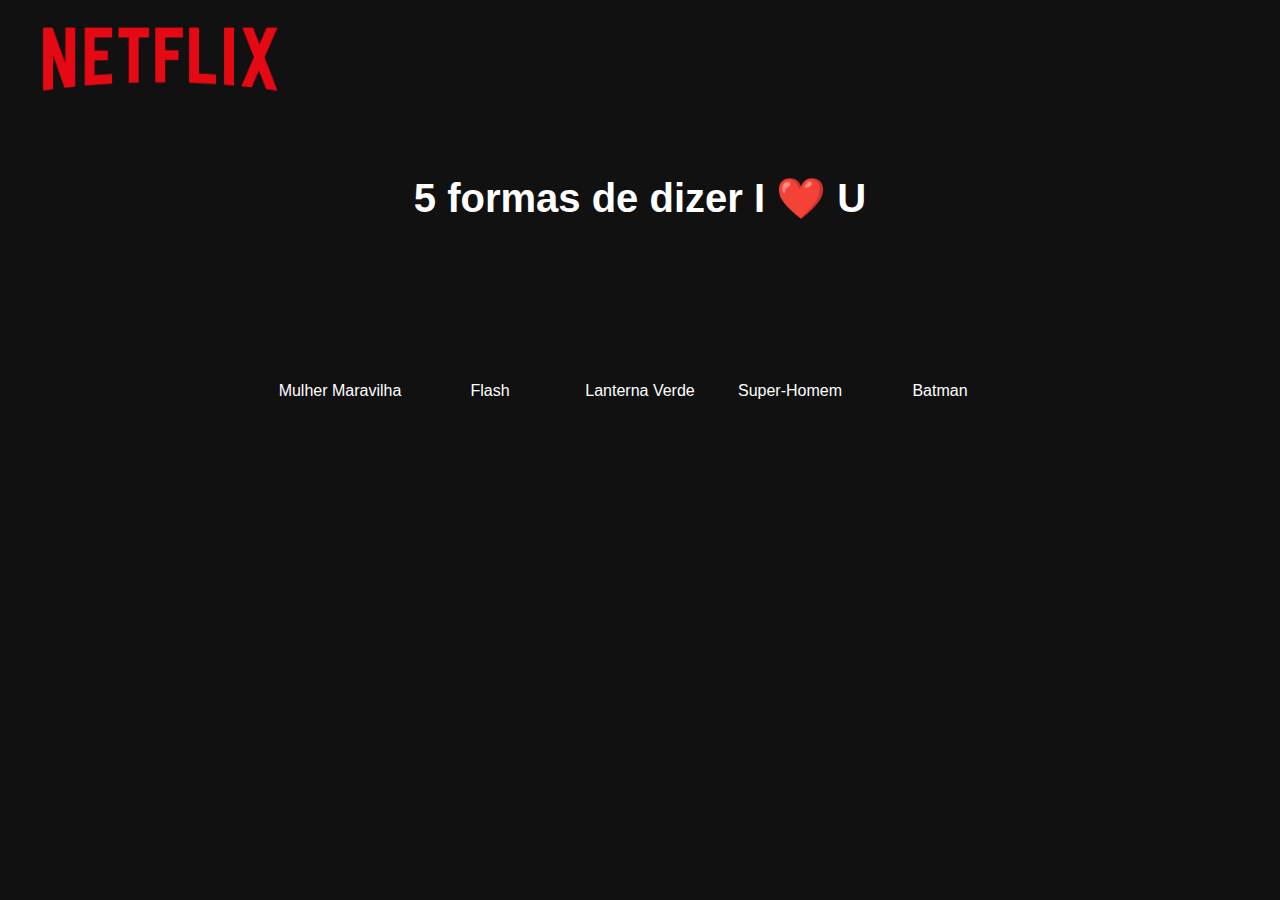
<file: index.html>
<!DOCTYPE html>
<html lang="pt-br">
<head>
    <meta charset="UTF-8">
    <meta name="viewport" content="width=device-width, initial-scale=1.0">
    <title>Netflix</title>
    <link rel="stylesheet" href="css/styles.css">
    <link rel="shortcut icon" href="favicon.ico" type="image/x-icon">
</head>
<body>
    <a href="#"><div class="logo"></div></a>
    <main id="main-content">
        <h1>5 formas de dizer I ❤️ U</h1>
        <div class="perfils">
            <a href="./pages/mulher-maravilha.html">
                <div class="perfil" id="perfil-1">
                    <span>Mulher Maravilha</span>
                </div>
            </a>
            <a href="pages/flash.html">
                <div class="perfil" id="perfil-2">
                    <span>Flash</span>
                </div>
            </a>
            <a href="pages/lanterna-verde.html">
                <div class="perfil" id="perfil-3">
                    <span>Lanterna Verde</span>
                </div>
            </a>
            <a href="pages/super-homen.html">
                <div class="perfil" id="perfil-4">
                    <span>Super-Homem</span>
                </div>
            </a>
            <a href="pages/batman.html">
                <div class="perfil" id="perfil-5">
                    <span>Batman</span>
                </div>
            </a>
        </div>
    </main>
</body>
</html>
</file>
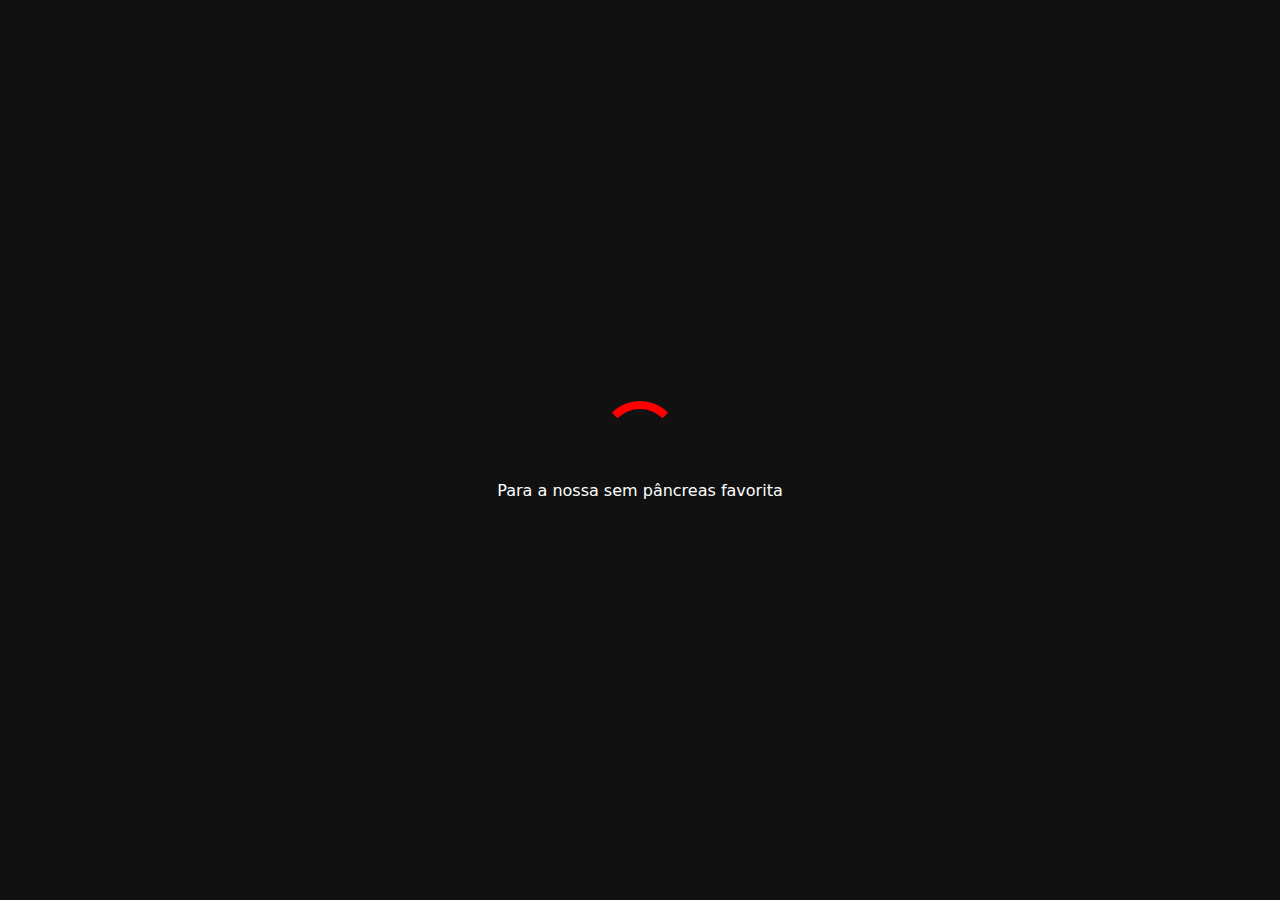
<file: pages/batman.html>
<!DOCTYPE html>
<html lang="pt-br">

<head>
    <meta charset="UTF-8">
    <meta name="viewport" content="width=device-width, initial-scale=1.0">
    <title>Netflix | Batman</title>
    <link rel="stylesheet" href="../css/pages.css">
    <link rel="shortcut icon" href="../favicon.ico" type="image/x-icon">
    <script src="../js/script.js" defer></script>
</head>

<body>

    <div id="loading-screen">
        <div class="spinner"></div>
        <p>Para a nossa sem pâncreas favorita</p>
    </div>
    </div>
    <div id="main-content" style="display:none;">
        <audio src="../sound/nouveau-jingle-netflix.mp3"></audio>
        <header>
            <a href="../index.html">
                <div class="logo"></div>
            </a>
            <nav>
                <ul>
                    <li>Início</li>
                    <li>Séries</li>
                    <li>Filmes</li>
                    <li>Novo e Popular</li>
                    <li>Minha Lista</li>
                </ul>
            </nav>
            <div class="menu-perfil">
                <span class="lupa"><img src="../imgs/lupa.png" alt=""></span>
                <span class="sino"><img src="../imgs/sino.png" alt=""></span>
                <span class="foto"></span>
            </div>
        </header>
        <main>
            <div class="foto1">
                <div class="bb d">
                </div>
            </div>
            <div class="esquerda">
                <div class="textos">
                    <div class="titulo">
                        <h1>O quer que você faça, aonde quer que você vá, tenha em mente que nós estaremos lá.</h1>
                    </div>
                    <div class="aa">
                        <div class="info">
                            <div class="classificacao">
                                L
                            </div>
                            <div class="data">
                                12 DE JULHO
                            </div>
                            <div class="temporadas">
                                18 TEMPORADAS
                            </div>
                            <div class="estrelinha">
                                <img src="../imgs/estrela.png" alt="">
                                <img src="../imgs/estrela.png" alt="">
                                <img src="../imgs/estrela.png" alt="">
                                <img src="../imgs/estrela.png" alt="">
                                <img src="../imgs/estrela.png" alt="">
                            </div>
                        </div>
                        <p>
                            Assim como o Batman, Mariah monstra que não precisa de superpoderes para ser uma verdadeira heroína. 
                        </p>
                    </div>
                </div>
                <div class="btns">
                    <button class="assistir">
                        <div class="btn-conteudo">
                            <img src="../imgs/botao-play.png" alt="">
                            <span>ASSISTIR</span>
                        </div>
                    </button>
                    <button class="minha-lista">
                        <div class="btn-conteudo">
                            <img src="../imgs/botao-adicionar.png" alt="">
                            <span>Minha lista</span>
                        </div>
                    </button>
                </div>
                <div style="height: 20px; width: 100vw;"></div>
                <div class="parecidos">
                    <h3>Parecidos com este</h3>
                    <div class="cards">
                        <a href="../pages/mulher-maravilha.html">
                            <div class="perfil" id="perfil-1">
                                <span>Mulher Maravilha</span>
                            </div>
                        </a>
                        <a href="../pages/flash.html">
                            <div class="perfil" id="perfil-2">
                                <span>Flash</span>
                            </div>
                        </a>
                        <a href="../pages/lanterna-verde.html">
                            <div class="perfil" id="perfil-3">
                                <span>Lanterna Verde</span>
                            </div>
                        </a>
                        <a href="../pages/super-homen.html">
                            <div class="perfil" id="perfil-4">
                                <span>Super-Homem</span>
                            </div>
                        </a>
                    </div>
                </div>
            </div>
        </main>
    </div>
</body>

</html>
</file>
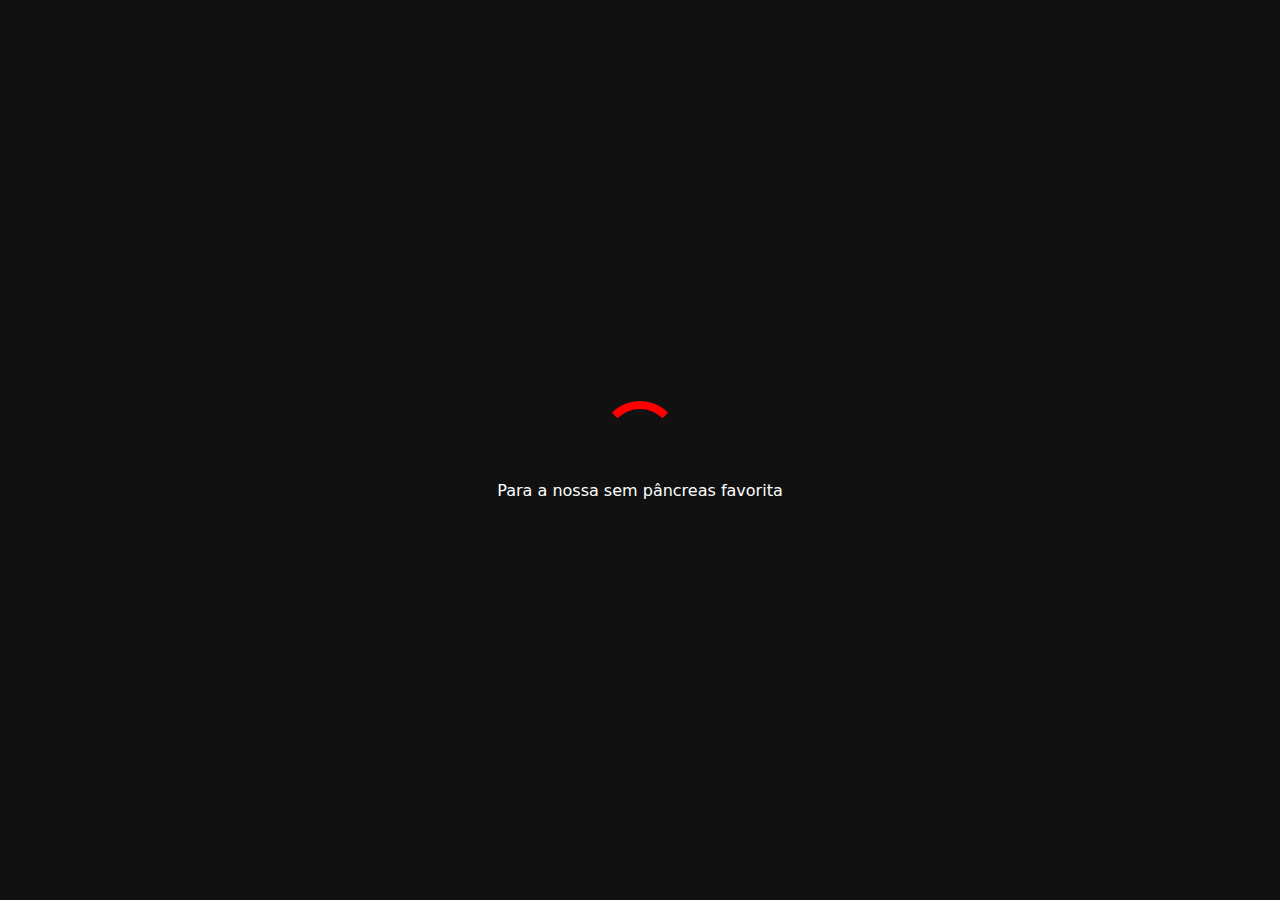
<file: pages/flash.html>
<!DOCTYPE html>
<html lang="pt-br">

<head>
    <meta charset="UTF-8">
    <meta name="viewport" content="width=device-width, initial-scale=1.0">
    <title>Netflix | Flash</title>
    <link rel="stylesheet" href="../css/pages.css">
    <link rel="shortcut icon" href="../favicon.ico" type="image/x-icon">
    <script src="../js/script.js" defer></script>
</head>

<body>

    <div id="loading-screen">
        <div class="spinner"></div>
        <p>Para a nossa sem pâncreas favorita</p>
    </div>
    </div>
    <div id="main-content" style="display:none;">
        <audio src="../sound/nouveau-jingle-netflix.mp3"></audio>
        <header>
            <a href="../index.html">
                <div class="logo"></div>
            </a>
            <nav>
                <ul>
                    <li>Início</li>
                    <li>Séries</li>
                    <li>Filmes</li>
                    <li>Novo e Popular</li>
                    <li>Minha Lista</li>
                </ul>
            </nav>
            <div class="menu-perfil">
                <span class="lupa"><img src="../imgs/lupa.png" alt=""></span>
                <span class="sino"><img src="../imgs/sino.png" alt=""></span>
                <span class="foto"></span>
            </div>
        </header>
        <main>
            <div class="foto1">
                <div class="bb a">
                </div>
            </div>
            <div class="esquerda">
                <div class="textos">
                    <div class="titulo">
                        <h1>Eu prefiro correr com você para sempre do que ficar sozinho sem você.</h1>
                    </div>
                    <div class="aa">
                        <div class="info">
                            <div class="classificacao">
                                L
                            </div>
                            <div class="data">
                                12 DE JULHO
                            </div>
                            <div class="temporadas">
                                18 TEMPORADAS
                            </div>
                            <div class="estrelinha">
                                <img src="../imgs/estrela.png" alt="">
                                <img src="../imgs/estrela.png" alt="">
                                <img src="../imgs/estrela.png" alt="">
                                <img src="../imgs/estrela.png" alt="">
                                <img src="../imgs/estrela.png" alt="">
                            </div>
                        </div>
                        <p>
                            Com sua velocidade e eficiência, Mariah, uma garota de programa, desenvolve programas com uma velocidade nunca vista antes. Assim como o Flash, ela está sempre à frente de seus problemas, enfrentando-os com velocidade e inteligência.
                        </p>
                    </div>
                </div>
                <div class="btns">
                    <button class="assistir">
                        <div class="btn-conteudo">
                            <img src="../imgs/botao-play.png" alt="">
                            <span>ASSISTIR</span>
                        </div>
                    </button>
                    <button class="minha-lista">
                        <div class="btn-conteudo">
                            <img src="../imgs/botao-adicionar.png" alt="">
                            <span>Minha lista</span>
                        </div>
                    </button>
                </div>
                <div style="height: 20px; width: 100vw;"></div>
                <div class="parecidos">
                    <h3>Parecidos com este</h3>
                    <div class="cards">
                        <a href="../pages/mulher-maravilha.html">
                            <div class="perfil" id="perfil-1">
                                <span>Mulher Maravilha</span>
                            </div>
                        </a>
                        <a href="../pages/lanterna-verde.html">
                            <div class="perfil" id="perfil-3">
                                <span>Lanterna Verde</span>
                            </div>
                        </a>
                        <a href="../pages/super-homen.html">
                            <div class="perfil" id="perfil-4">
                                <span>Super-Homem</span>
                            </div>
                        </a>
                        <a href="../pages/batman.html">
                            <div class="perfil" id="perfil-5">
                                <span>Batman</span>
                            </div>
                        </a>
                    </div>
                </div>
            </div>
        </main>
    </div>
</body>

</html>
</file>
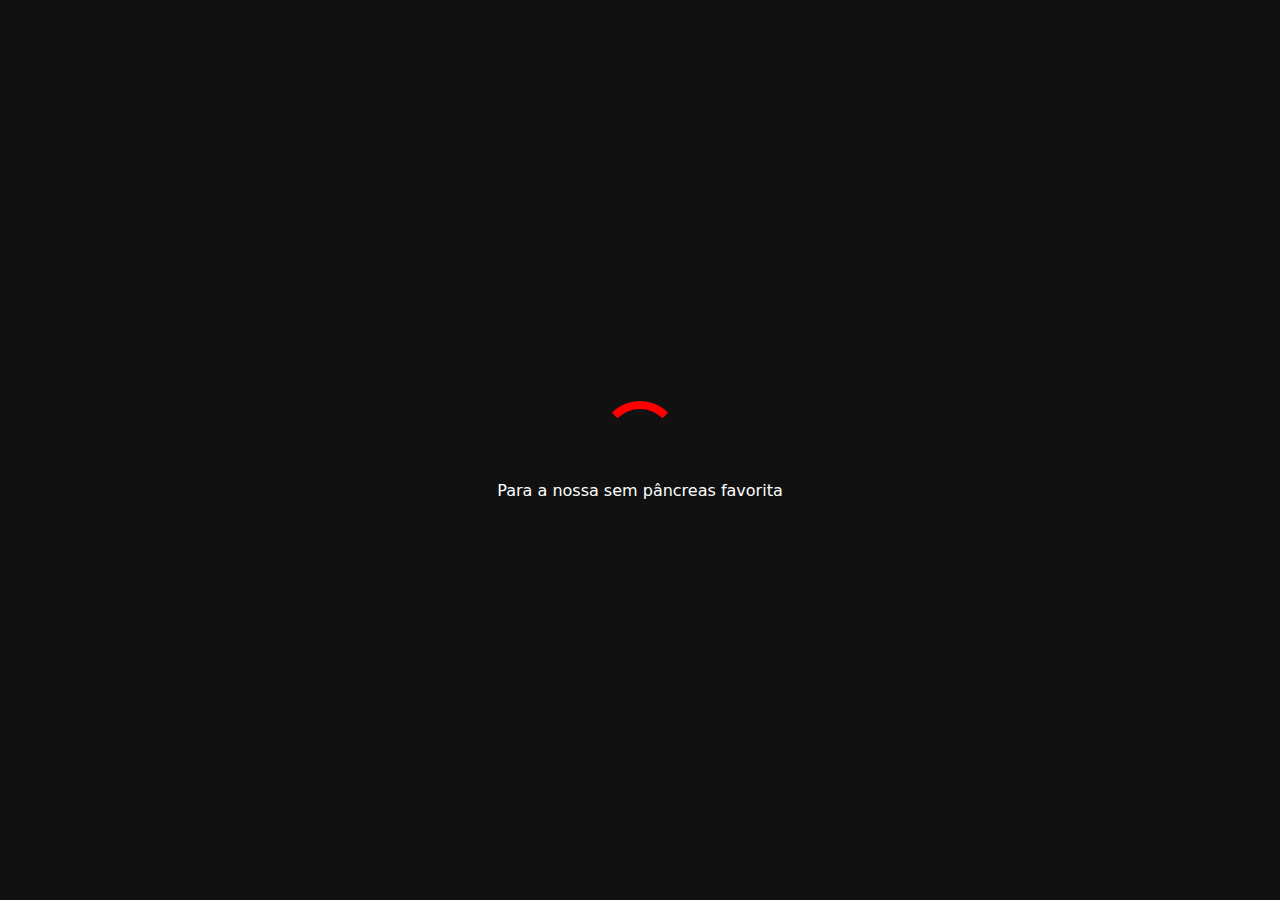
<file: pages/lanterna-verde.html>
<!DOCTYPE html>
<html lang="pt-br">

<head>
    <meta charset="UTF-8">
    <meta name="viewport" content="width=device-width, initial-scale=1.0">
    <title>Netflix | Lanterna Verde</title>
    <link rel="stylesheet" href="../css/pages.css">
    <link rel="shortcut icon" href="../favicon.ico" type="image/x-icon">
    <script src="../js/script.js" defer></script>
</head>

<body>

    <div id="loading-screen">
        <div class="spinner"></div>
        <p>Para a nossa sem pâncreas favorita</p>
    </div>
    </div>
    <div id="main-content" style="display:none;">
        <audio src="../sound/nouveau-jingle-netflix.mp3"></audio>
        <header>
            <a href="../index.html">
                <div class="logo"></div>
            </a>
            <nav>
                <ul>
                    <li>Início</li>
                    <li>Séries</li>
                    <li>Filmes</li>
                    <li>Novo e Popular</li>
                    <li>Minha Lista</li>
                </ul>
            </nav>
            <div class="menu-perfil">
                <span class="lupa"><img src="../imgs/lupa.png" alt=""></span>
                <span class="sino"><img src="../imgs/sino.png" alt=""></span>
                <span class="foto"></span>
            </div>
        </header>
        <main>
            <div class="foto1">
                <div class="bb b">
                </div>
            </div>
            <div class="esquerda">
                <div class="textos">
                    <div class="titulo">
                        <h1>No dia mais claro, na noite mais densa / Nós estaremos com você.</h1>
                    </div>
                    <div class="aa">
                        <div class="info">
                            <div class="classificacao">
                                L
                            </div>
                            <div class="data">
                                12 DE JULHO
                            </div>
                            <div class="temporadas">
                                18 TEMPORADAS
                            </div>
                            <div class="estrelinha">
                                <img src="../imgs/estrela.png" alt="">
                                <img src="../imgs/estrela.png" alt="">
                                <img src="../imgs/estrela.png" alt="">
                                <img src="../imgs/estrela.png" alt="">
                                <img src="../imgs/estrela.png" alt="">
                            </div>
                        </div>
                        <p>
                            Mariah, uma jovem que brilha tão intensamente quanto o anel do Lanterna Verde. Mesmo não tendo um anel de energia, consegue criar coisas incrives usando seu talento, criatividade e força de fontade.
                        </p>
                    </div>
                </div>
                <div class="btns">
                    <button class="assistir">
                        <div class="btn-conteudo">
                            <img src="../imgs/botao-play.png" alt="">
                            <span>ASSISTIR</span>
                        </div>
                    </button>
                    <button class="minha-lista">
                        <div class="btn-conteudo">
                            <img src="../imgs/botao-adicionar.png" alt="">
                            <span>Minha lista</span>
                        </div>
                    </button>
                </div>
                <div style="height: 20px; width: 100vw;"></div>
                <div class="parecidos">
                    <h3>Parecidos com este</h3>
                    <div class="cards">
                        <a href="../pages/mulher-maravilha.html">
                            <div class="perfil" id="perfil-1">
                                <span>Mulher Maravilha</span>
                            </div>
                        </a>
                        <a href="../pages/flash.html">
                            <div class="perfil" id="perfil-2">
                                <span>Flash</span>
                            </div>
                        </a>
                        <a href="../pages/super-homen.html">
                            <div class="perfil" id="perfil-4">
                                <span>Super-Homem</span>
                            </div>
                        </a>
                        <a href="../pages/batman.html">
                            <div class="perfil" id="perfil-5">
                                <span>Batman</span>
                            </div>
                        </a>
                    </div>
                </div>
            </div>
        </main>
    </div>
</body>

</html>
</file>
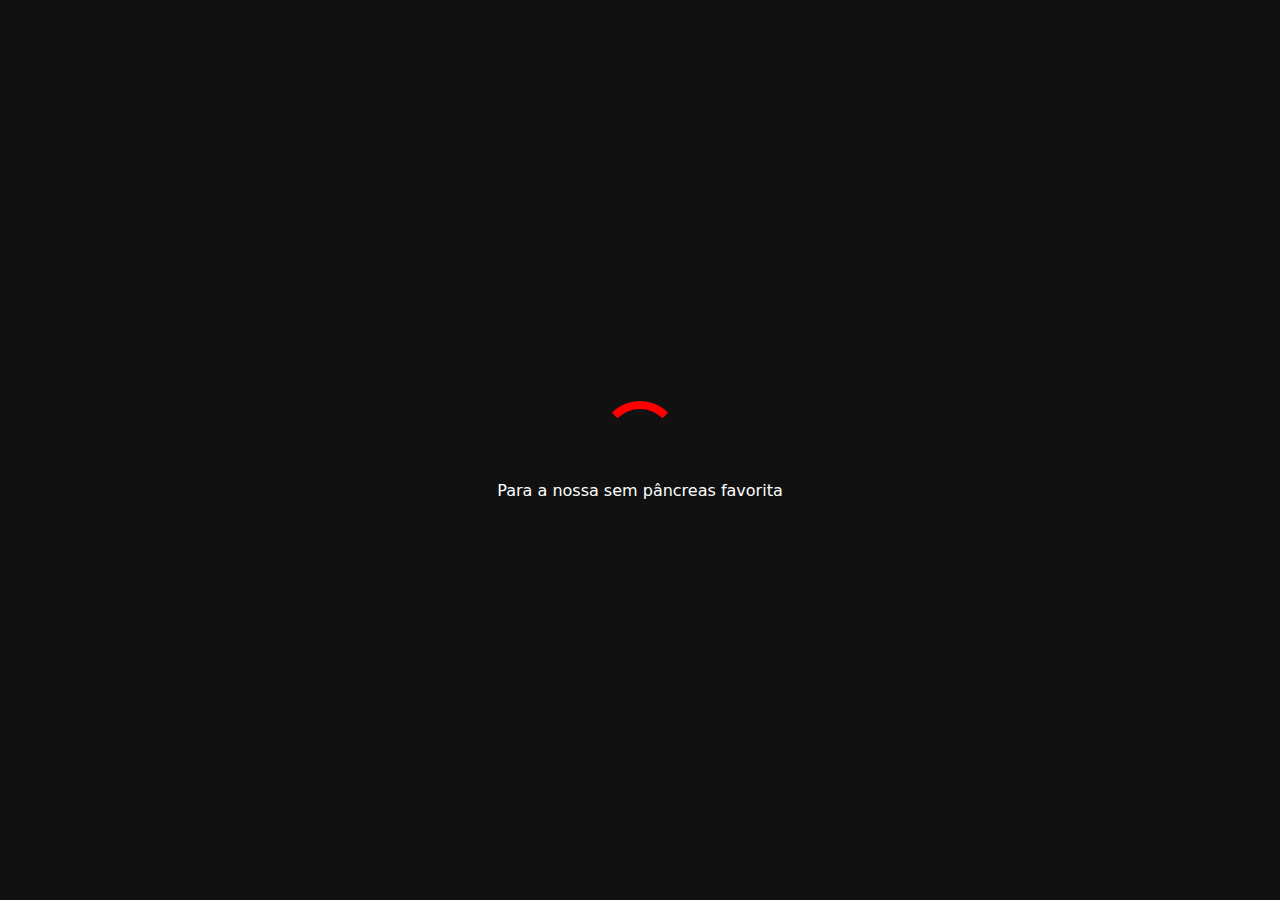
<file: pages/mulher-maravilha.html>
<!DOCTYPE html>
<html lang="pt-br">

<head>
    <meta charset="UTF-8">
    <meta name="viewport" content="width=device-width, initial-scale=1.0">
    <title>Netflix | Mulher Maravilha</title>
    <link rel="stylesheet" href="../css/pages.css">
    <link rel="shortcut icon" href="../favicon.ico" type="image/x-icon">
    <script src="../js/script.js" defer></script>
</head>

<body>

    <div id="loading-screen">
        <div class="spinner"></div>
        <p>Para a nossa sem pâncreas favorita</p>
    </div>
    </div>
    <div id="main-content" style="display:none;">
        <audio src="../sound/nouveau-jingle-netflix.mp3"></audio>
        <header>
            <a href="../index.html">
                <div class="logo"></div>
            </a>
            <nav>
                <ul>
                    <li>Início</li>
                    <li>Séries</li>
                    <li>Filmes</li>
                    <li>Novo e Popular</li>
                    <li>Minha Lista</li>
                </ul>
            </nav>
            <div class="menu-perfil">
                <span class="lupa"><img src="../imgs/lupa.png" alt=""></span>
                <span class="sino"><img src="../imgs/sino.png" alt=""></span>
                <span class="foto"></span>
            </div>
        </header>
        <main>
            <div class="foto1">
                <div class="bb">
                </div>
            </div>
            <div class="esquerda">
                <div class="textos">
                    <div class="titulo">
                        <h1>Você é a coisa mais preciosa do mundo pra nós</h1>
                    </div>
                    <div class="aa">
                        <div class="info">
                            <div class="classificacao">
                                L
                            </div>
                            <div class="data">
                                12 DE JULHO
                            </div>
                            <div class="temporadas">
                                18 TEMPORADAS
                            </div>
                            <div class="estrelinha">
                                <img src="../imgs/estrela.png" alt="">
                                <img src="../imgs/estrela.png" alt="">
                                <img src="../imgs/estrela.png" alt="">
                                <img src="../imgs/estrela.png" alt="">
                                <img src="../imgs/estrela.png" alt="">
                            </div>
                        </div>
                        <p>
                            Assim como a Mulher Maravilha, Mariah, uma jovem senhora, enfrenta desafios com coragem e
                            determinação, ela é uma guerreira imbatível que supera tudo com força e graça. Mesmo não
                            tendo um pâncreas funcional.
                        </p>
                    </div>
                </div>
                <div class="btns">
                    <button class="assistir">
                        <div class="btn-conteudo">
                            <img src="../imgs/botao-play.png" alt="">
                            <span>ASSISTIR</span>
                        </div>
                    </button>
                    <button class="minha-lista">
                        <div class="btn-conteudo">
                            <img src="../imgs/botao-adicionar.png" alt="">
                            <span>Minha lista</span>
                        </div>
                    </button>
                </div>
                <div style="height: 20px; width: 100vw;"></div>
                <div class="parecidos">
                    <h3>Parecidos com este</h3>
                    <div class="cards">
                        <a href="../pages/flash.html">
                            <div class="perfil" id="perfil-2">
                                <span>Flash</span>
                            </div>
                        </a>
                        <a href="../pages/lanterna-verde.html">
                            <div class="perfil" id="perfil-3">
                                <span>Lanterna Verde</span>
                            </div>
                        </a>
                        <a href="../pages/super-homen.html">
                            <div class="perfil" id="perfil-4">
                                <span>Super-Homem</span>
                            </div>
                        </a>
                        <a href="../pages/batman.html">
                            <div class="perfil" id="perfil-5">
                                <span>Batman</span>
                            </div>
                        </a>
                    </div>
                </div>
            </div>
        </main>
    </div>
</body>

</html>
</file>
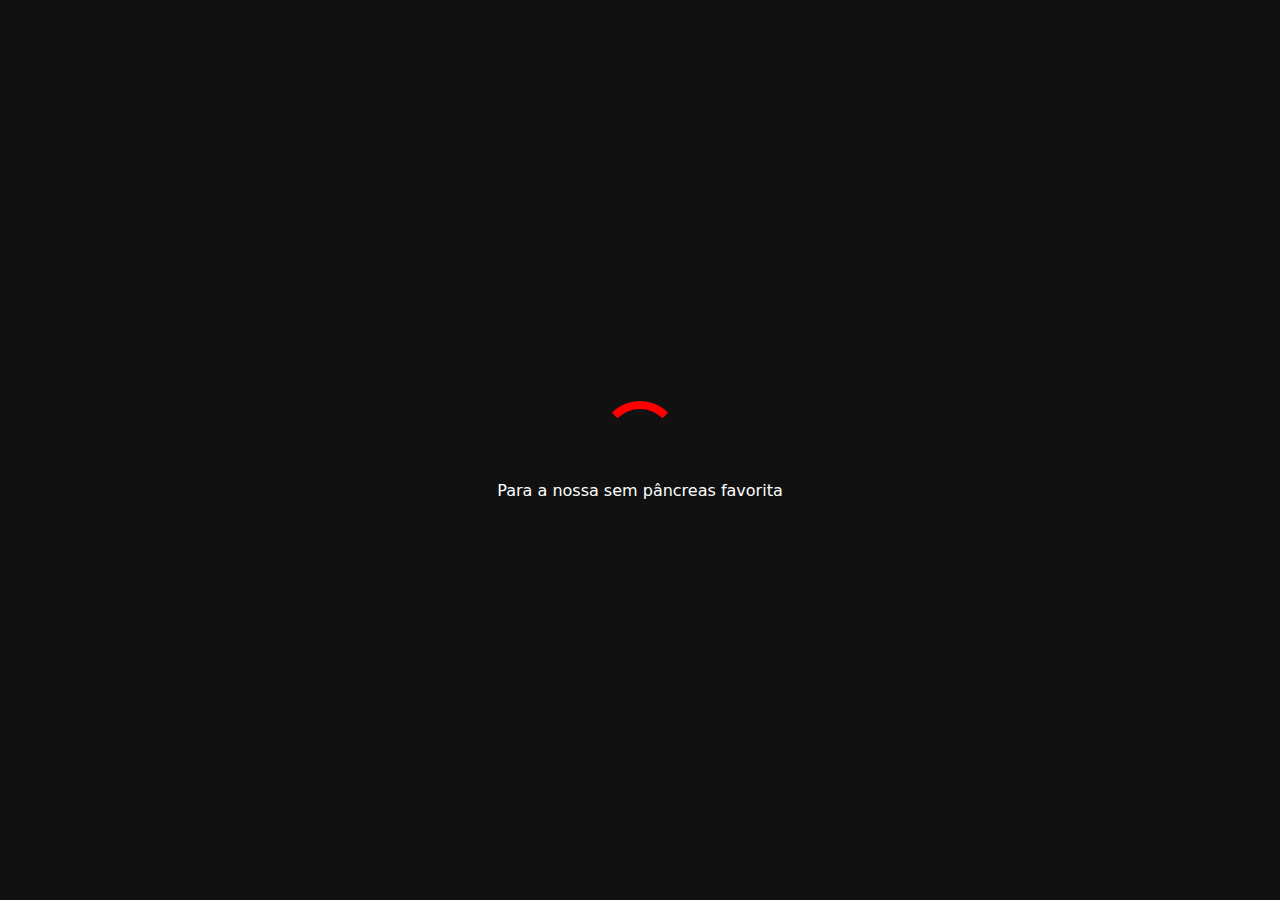
<file: pages/super-homen.html>
<!DOCTYPE html>
<html lang="pt-br">

<head>
    <meta charset="UTF-8">
    <meta name="viewport" content="width=device-width, initial-scale=1.0">
    <title>Netflix | Superman</title>
    <link rel="stylesheet" href="../css/pages.css">
    <link rel="shortcut icon" href="../favicon.ico" type="image/x-icon">
    <script src="../js/script.js" defer></script>
</head>

<body>

    <div id="loading-screen">
        <div class="spinner"></div>
        <p>Para a nossa sem pâncreas favorita</p>
    </div>
    </div>
    <div id="main-content" style="display:none;">
        <audio src="../sound/nouveau-jingle-netflix.mp3"></audio>
        <header>
            <a href="../index.html">
                <div class="logo"></div>
            </a>
            <nav>
                <ul>
                    <li>Início</li>
                    <li>Séries</li>
                    <li>Filmes</li>
                    <li>Novo e Popular</li>
                    <li>Minha Lista</li>
                </ul>
            </nav>
            <div class="menu-perfil">
                <span class="lupa"><img src="../imgs/lupa.png" alt=""></span>
                <span class="sino"><img src="../imgs/sino.png" alt=""></span>
                <span class="foto"></span>
            </div>
        </header>
        <main>
            <div class="foto1">
                <div class="bb c">
                </div>
            </div>
            <div class="esquerda">
                <div class="textos">
                    <div class="titulo">
                        <h1>Vai me levar dentro de você por todos os dias de sua vida fora de minha força a sua força.</h1>
                    </div>
                    <div class="aa">
                        <div class="info">
                            <div class="classificacao">
                                L
                            </div>
                            <div class="data">
                                12 DE JULHO
                            </div>
                            <div class="temporadas">
                                18 TEMPORADAS
                            </div>
                            <div class="estrelinha">
                                <img src="../imgs/estrela.png" alt="">
                                <img src="../imgs/estrela.png" alt="">
                                <img src="../imgs/estrela.png" alt="">
                                <img src="../imgs/estrela.png" alt="">
                                <img src="../imgs/estrela.png" alt="">
                            </div>
                        </div>
                        <p>
                            Com um coração de ouro e uma força incrível, Mariah, uma garota tão incrivel quanto o Super-Homen, usa seus poderes para salvar a vida de seus amigos.
                        </p>
                    </div>
                </div>
                <div class="btns">
                    <button class="assistir">
                        <div class="btn-conteudo">
                            <img src="../imgs/botao-play.png" alt="">
                            <span>ASSISTIR</span>
                        </div>
                    </button>
                    <button class="minha-lista">
                        <div class="btn-conteudo">
                            <img src="../imgs/botao-adicionar.png" alt="">
                            <span>Minha lista</span>
                        </div>
                    </button>
                </div>
                <div style="height: 20px; width: 100vw;"></div>
                <div class="parecidos">
                    <h3>Parecidos com este</h3>
                    <div class="cards">
                        <a href="../pages/mulher-maravilha.html">
                            <div class="perfil" id="perfil-1">
                                <span>Mulher Maravilha</span>
                            </div>
                        </a>
                        <a href="../pages/flash.html">
                            <div class="perfil" id="perfil-2">
                                <span>Flash</span>
                            </div>
                        </a>
                        <a href="../pages/lanterna-verde.html">
                            <div class="perfil" id="perfil-3">
                                <span>Lanterna Verde</span>
                            </div>
                        </a>
                        <a href="../pages/batman.html">
                            <div class="perfil" id="perfil-5">
                                <span>Batman</span>
                            </div>
                        </a>
                    </div>
                </div>
            </div>
        </main>
    </div>
</body>

</html>
</file>
<file: css/styles.css>
* {
    margin: 0;
    padding: 0;
    box-sizing: border-box;
    font-family: Helvetica;
}

body {
    background-color: #111111;
    color: white;
    width: 100vw;
    overflow-x: hidden;
}

main {
    width: 100vw;
    height: fit-content;
    padding: 35px;
    display: flex;
    align-items: center;
    justify-content: center;
    flex-direction: column;
}

.logo {
    margin: 20px 35px;
    background-image: url("../imgs/logo.png");
    background-repeat: no-repeat;
    background-size: contain;
    width: 250px;
    height: 100px;
}

main h1 {
    font-size: 40px;
}

.perfils {
    display: grid;
    grid-template-columns: 1fr 1fr 1fr 1fr 1fr;
    grid-template-rows: 1fr;
}

.perfils a {
    color: #fff;
}

.perfil {
    width: 150px;
    height: 150px;
    position: relative;
    background-size: cover;
    background-repeat: no-repeat;
    display: flex;
    justify-content: center;
    cursor: pointer;
    border-radius: 5px;
    border: 2px solid transparent;
}

.perfil:hover {
    border-color: #eee;
}

.perfil span {
    position: absolute;
    bottom: -30px;
}

#perfil-1 {
    background-image: url("https://i.pinimg.com/736x/07/a9/10/07a910ec7cd2a67c3dcf8209439f53ae.jpg");
}

#perfil-2 {
    background-image: url("https://i.pinimg.com/564x/db/8e/03/db8e03310a468cb7916ee4185a1390c5.jpg");
}

#perfil-3 {
    background-image: url("https://i.pinimg.com/564x/2c/ec/95/2cec956e5187bfd57245a9aac55f4b4e.jpg");
}

#perfil-4 {
    background-image: url("https://i.pinimg.com/564x/c3/3c/df/c33cdf500d7be00ab0d35dad998cfd65.jpg");
}

#perfil-5 {
    background-image: url("https://i.pinimg.com/564x/5c/07/12/5c0712deb23752b727b59b4a7024d134.jpg");
}

@media (max-width: 1200px) {
    .perfil {
        width: 150px;
        height: 150px;
    }
}

@media (max-width: 830px) {
    .perfils {
        display: grid;
        grid-template-columns: 1fr 1fr;
        grid-template-rows: 2fr;
    }

    .perfil {
        width: 100px;
        height: 100px;
        margin-bottom: 40px;
        white-space: nowrap;
        text-overflow: ellipsis; 
        font-size: 14px;
    }

    .logo {
        width: 200px;
        height: 50px;
    }

    main h1 {
        font-size: 30px;
        margin-bottom: 10px;
    }
}

@media (max-width: 480px) {
    
    main {
        padding: 20px;
    }
    main h1 {
        width: 250px;
        text-align: center;
    }
}

@media (max-width: 360px) {
    .logo {
        margin: 10px 20px 20px 20px;
    }
}
</file>
<file: css/pages.css>
@import url('https://fonts.googleapis.com/css2?family=Parisienne&display=swap');

* {
    margin: 0;
    padding: 0;
    box-sizing: border-box;
    font-family: system-ui, -apple-system, BlinkMacSystemFont, 'Segoe UI', Roboto, Oxygen, Ubuntu, Cantarell, 'Open Sans', 'Helvetica Neue', sans-serif;
    z-index: 1;
}

html, body {
    overflow-x: hidden;
}

body {
    background-color: #111111;
    color: white;
}

main {
    position: relative;
}

header {
    display: flex;
    align-items: center;
    padding: 20px;
    position: relative;
}

header ul {
    display: flex;
    gap: 30px;
    list-style-type: none;
}

header ul li {
    cursor: pointer;
}

.menu-perfil {
    position: absolute;
    right: 0;
    padding: 20px;
    display: flex;
    justify-content: space-between;
    width: 200px;
    cursor: pointer;
}

.menu-perfil img {
    width: 20px;
}

.esquerda {
    width: 50vw;
    height: calc(100vh - 90px);
    padding: 20px 35px;
}

.info {
    display: flex;
    padding: 10px;
    justify-content: space-between;
    width: 400px;
    margin-top: 20px;
}

.info .classificacao {
    background-color: limegreen;
    width: 20px;
    height: 20px;
    text-align: center;
}

.info .estrelinha {
    display: flex;
    justify-content: center;
    align-items: center;
}

.info .estrelinha img {
    width: 13px;
    height: 13px;
}

.logo {
    background-image: url("../imgs/logo.png");
    background-repeat: no-repeat;
    background-size: contain;
    width: 200px;
    height: 50px;
}

.titulo {
    margin: 20px 0;
    margin: 0 0 40px 0;
}

.titulo h1 {
    font-family: "Parisienne", cursive;
    font-size: 40px;
    line-height: 30px;
    text-shadow: 4px 0px #111;
}

.btns {
    margin-top: 20px;
    display: flex;
    gap: 20px;
    width: 400px;
}

.btns * {
    border: none;
    outline: none;
    display: flex;
    align-items: center;
    padding: 2px 8px;
    font-weight: 700;
    cursor: pointer;
}

.btns img {
    width: 36px;
}

.btns .assistir {
    background-color: white;
    color: black;
    cursor: pointer;
    border-radius: 4px;
}

.btns .minha-lista {
    border: 2px solid white;
    background-color: transparent;
    color: white;
}

.parecidos {
    margin-top: 20px;
}

.textos .titulo, .textos p {
    position: relative;
}

.foto1 {
    position: absolute;
    top: 0;
    right: 20px;
    width: calc(50vw - 20px);
    height: calc(100vh - 150px);
    background-color: hsl(0, 0%, 7%);
    display: flex;
    justify-content: center;
    z-index: 0;
}

.foto1 .bb {
    width: 90%;
    height: 100%;
    background-image: url("../imgs/ft1.jpg");
    background-size: cover;
    background-position: center center;
    background-color: #111111;
}

.foto1 .bb.a {
    background-image: url(../imgs/ft2.jpg);
}

.foto1 .bb.b {
    background-image: url(../imgs/ft3.jpg);
    background-position: top;
}

.foto1 .bb.c {
    background-image: url(../imgs/ft4.jpg);
    background-position: center right;
}

.foto1 .bb.d {
    background-image: url(../imgs/ft5.jpg);
}

#loading-screen {
    position: fixed;
    width: 100%;
    height: 100%;
    background: #111;
    display: flex;
    flex-direction: column;
    justify-content: center;
    align-items: center;
    z-index: 9999;
}

.spinner {
    border: 8px solid #111;
    border-top: 8px solid #ff0000;
    border-radius: 50%;
    width: 80px;
    height: 80px;
    animation: spin 2s linear infinite;
}

.cards {
    display: flex;
    flex-wrap: wrap;
    gap: 25px;
    width: fit-content;
    padding-bottom: 50px;
}

.cards a {
    margin-top: 10px;
    color: white;
}

.perfil {
    width: 100px;
    height: 100px;
    position: relative;
    background-size: cover;
    background-repeat: no-repeat;
    display: flex;
    justify-content: center;
    cursor: pointer;
    border-radius: 5px;
    border: 2px solid transparent;
}

.perfil:hover {
    border-color: #eee;
}

.perfil span {
    position: absolute;
    margin-top: 110px;
    white-space: nowrap;
    overflow: hidden;
}

#perfil-1 {
    background-image: url("https://i.pinimg.com/736x/07/a9/10/07a910ec7cd2a67c3dcf8209439f53ae.jpg");
}

#perfil-2 {
    background-image: url("https://i.pinimg.com/564x/db/8e/03/db8e03310a468cb7916ee4185a1390c5.jpg");
}

#perfil-3 {
    background-image: url("https://i.pinimg.com/564x/2c/ec/95/2cec956e5187bfd57245a9aac55f4b4e.jpg");
}

#perfil-4 {
    background-image: url("https://i.pinimg.com/564x/c3/3c/df/c33cdf500d7be00ab0d35dad998cfd65.jpg");
}

#perfil-5 {
    background-image: url("https://i.pinimg.com/564x/5c/07/12/5c0712deb23752b727b59b4a7024d134.jpg");
}

@keyframes spin {
    0% { transform: rotate(0deg); }
    100% { transform: rotate(360deg); }
}

@media (max-width: 930px) {
    .menu-perfil * {
        display: none;
    }
    .menu-perfil {
        padding: 0;
        width: 25px;
        height: 25px;
        background-image: url("../imgs/menu.png");
        background-size: cover;
        transform: translateX(-20px);
    }
}

@media (max-width: 850px) {
    .esquerda {
        width: 100vw;
    }

    .info {
        margin-top: 190px;
    }

    .foto1 {
        position: absolute;
        top: 100px;
        left: 35px;
        width: calc(100vw - 35px - 35px);
        height: 300px;
        display: flex;
        justify-content: center;
        z-index: 0;
    }
    
    .foto1::after {
        content: "";
        width: calc(100vw - 35px - 35px);
        height: 300px;
        position: absolute;
        background-image: linear-gradient(
      0deg,
      #111 0%,
      #111111 13%,
      #111111d5 26%,
      #1111114d 38%,
      #11111100 49%,
      #ffffff00 60%,
      #ffffff00 70%,
      #ffffff00 80%,
      #ffffff00 89%,
      rgba(255, 255, 255, 0) 100%
    );
        z-index: 2;
    }
}

@media (max-width: 725px) {
    nav ul {
        display: none;
    }
}

@media (max-width: 480px) {
    .info {
        width: fit-content;
        display: flex;
        flex-wrap: wrap;
        gap: 20px;
        justify-content: flex-start;
    }

    .foto1::after {
        background-image: linear-gradient(transparent);
    }
}

@media (max-width: 530px) {
    .cards {
        margin: auto;
        width: 225px;
    }
}

@media (max-width: 360px) {
    .esquerda {
        padding: 20px;
    }
}
</file>
